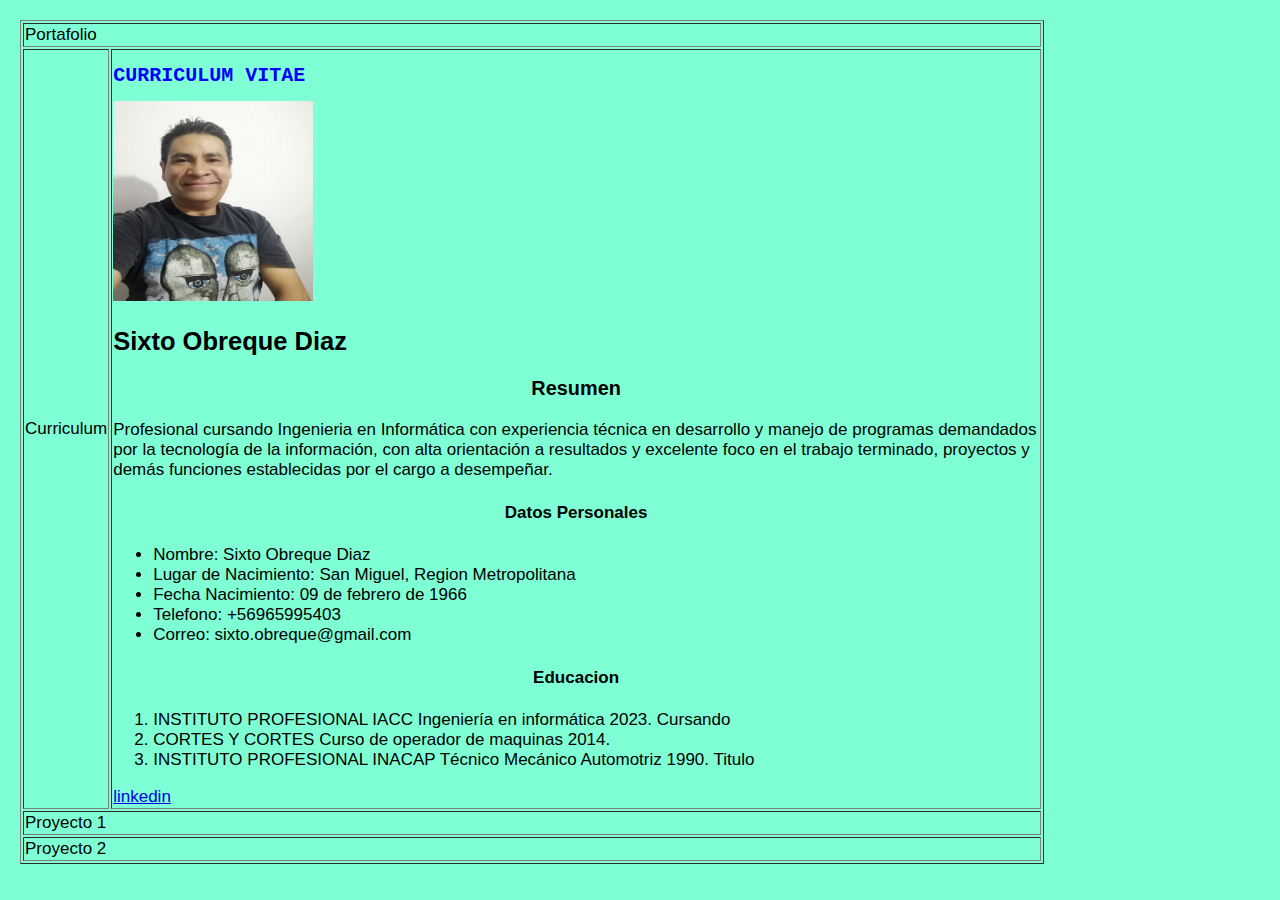
<file: portafolio.html>
<!DOCTYPE html>
<html lang="en">

<head>
    <meta charset="UTF-8">
    <meta name="viewport" content="width=device-width, initial-scale=1.0">
    <link rel="stylesheet" href="assets/css/style.css">
    <link rel="stylesheet" href="assets/css/style1.css">
    <link rel="icon" href="asset/imagen/faviconicon.png" type="imagen/x-icon">
    <title>CURRICULUM VITAE</title>


</head>

<body>
    <table border= width: 100px border-collapse:collapse>
        <tr>
            <td colspan="2">Portafolio </td>
        </tr>
        </thead>
        <tbody>
            <tr>
                <td>Curriculum</td>
                <td>
                    <h1>CURRICULUM VITAE</h1>
                    <img src="assets/img/IMG_20210326_164840.jpg" width="200" height="200" alt="">
                    <h2>Sixto Obreque Diaz</h2>
                    <h3>Resumen</h3>

                    <p>Profesional cursando Ingenieria en Informática con
                        experiencia técnica en desarrollo y manejo de
                        programas demandados por la tecnología de la
                        información, con alta orientación a resultados y
                        excelente foco en el trabajo terminado, proyectos
                        y demás funciones establecidas por el cargo a
                        desempeñar.</p>
                    <h4>Datos Personales</h4>
                    <ul>

                        <li>Nombre: Sixto Obreque Diaz</li>
                        <li>Lugar de Nacimiento: San Miguel, Region Metropolitana</li>
                        <li>Fecha Nacimiento: 09 de febrero de 1966</li>
                        <li>Telefono: +56965995403</li>
                        <li>Correo: sixto.obreque@gmail.com</li>
                    </ul>

                    <h4>Educacion</h4>
                    <ol>
                        <li>INSTITUTO PROFESIONAL IACC
                            Ingeniería en informática
                            2023. Cursando</li>
                        <li>CORTES Y CORTES
                            Curso de operador de maquinas 2014.</li>
                        <li>INSTITUTO PROFESIONAL INACAP
                            Técnico Mecánico Automotriz 1990. Titulo</li>
                    </ol>
                    <a href="https://www.linkedin.com/in/sixto-alberto-obreque-diaz-a93403b2/"
                        target="_blank">linkedin</a>
                </td>
            </tr>
            </tr>
            <tr>
                <td colspan="2">Proyecto 1 </td>
            </tr>
            <tr>
                <td colspan="2">Proyecto 2 </td>
            </tr>
            </thead>
        </tbody>
    </table>
</body>

</html>
</file>
<file: assets/css/style.css>
body {
  font-family: "Raleway", sans-serif;
  background-color: aqua;
  width: 80%;
  margin: 20px;
}
img{
    width:"50%";
    height:"50%";
}
/* Mis trabajos */

#Mis-trabajos .image-top {
    height: 100px;
    background-repeat: no-repeat;
    background-size: cover;
    background-position: center;
  }
  .container h2,h3,h4{
    text-align: center;
}
</file>
<file: assets/css/style1.css>
body {
    background-color: aquamarine;
    font-family: 'Franklin Gothic Medium', 'Arial Narrow', Arial, sans-serif;
    font-size: 17px;
    font-weight: lighter;
}

h1 {
    font-family: 'Courier New', Courier, monospace;
    color: blue;
    font-size: 20px;
    font-weight: 600;
}

.card-white {
    background-color: white;
    padding: 40px;
    box-shadow: 0px 10px 30px(0 0 0 / 10%);
    border-radius: 40px;
    margin: 20px 0px;
    text-align: center;
}

.container {
    width: 500px;
    margin: auto;
}
</file>
